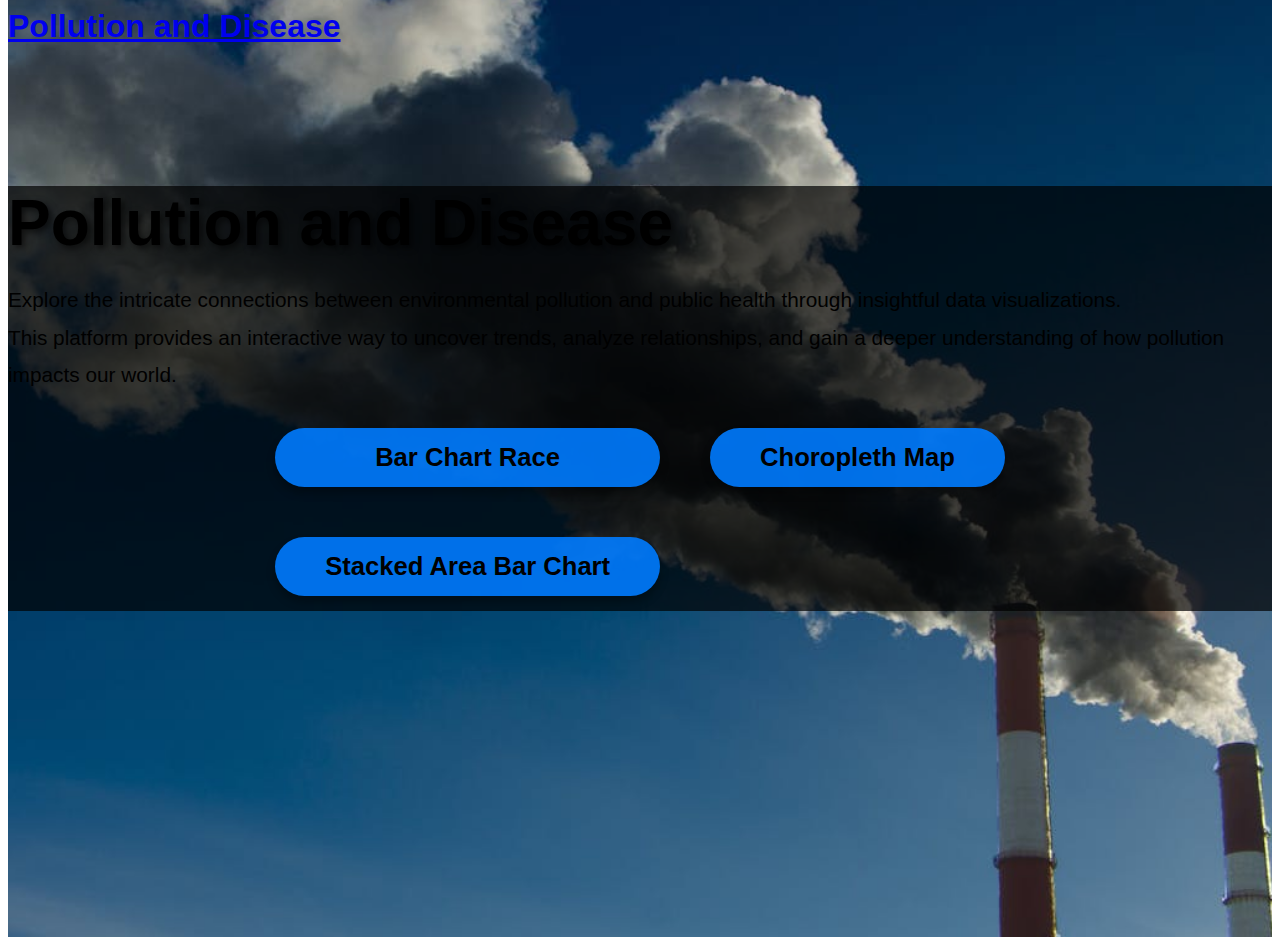
<file: index.html>
<!DOCTYPE html>
<html lang="en">

<head>
    <meta charset="UTF-8">
    <meta name="viewport" content="width=device-width, initial-scale=1.0">
    <title>Pollution and Disease</title>
    <link href="https://cdn.jsdelivr.net/npm/bootstrap@5.3.2/dist/css/bootstrap.min.css" rel="stylesheet"
        integrity="sha384-T3c6CoIi6uLrA9TneNEoa7RxnatzjcDSCmG1MXxSR1GAsXEV/Dwwykc2MPK8M2HN" crossorigin="anonymous">
    <link rel="stylesheet" href="./style.css">
</head>

<body>
    <!-- Navbar -->
    <nav class="navbar navbar-expand-lg">
        <div class="container-fluid">
            <a class="navbar-brand text-white" href="./"><b>Pollution and Disease</b></a>
        </div>
    </nav>

    <!-- Background image -->
    <div id="intro" class="bg-image shadow-2-strong">
        <div class="mask h-100">
            <div class="container d-flex align-items-center justify-content-center text-center h-100">
                <div class="text-white" data-mdb-theme="dark">
                    <h1 class="my-5">Pollution and Disease</h1>
                    <p>Explore the intricate connections between environmental pollution and public health through insightful data visualizations. <br>
                        This platform provides an interactive way to uncover trends, analyze relationships, and gain a deeper understanding of how pollution impacts our world.</p>

                    <div class="button-group">
                        <button onclick="location.href='./bar_chart_race/'">Bar Chart Race</button>
                        <button onclick="location.href='./choropleth_map/'">Choropleth Map</button>
                        <button onclick="location.href='./stacked_area_bar_chart/'">Stacked Area Bar Chart</button>
                    </div>


                        
                </div>
            </div>
        </div>
    </div>
    <!-- Background image -->

    <script src="https://cdn.jsdelivr.net/npm/bootstrap@5.3.2/dist/js/bootstrap.bundle.min.js"
        integrity="sha384-C6RzsynM9kWDrMNeT87bh95OGNyZPhcTNXj1NW7RuBCsyN/o0jlpcV8Qyq46cDfL"
        crossorigin="anonymous"></script>
</body>

</html>
</file>
<file: style.css>
body {
    font-family: 'Segoe UI', Tahoma, Geneva, Verdana, sans-serif;
}


#intro {
    background-image: url("image/bg7.jpg");
    height: 105.6vh;
    background-size: cover;
    background-position: center;
    overflow: hidden;
}


#intro h1 {
    margin-top: 200px;
}

.button-group {
    display: grid;
    grid-template-columns: repeat(2, auto);  /* 兩列 */
    grid-gap: 20px;  /* 按鈕間距 */
    justify-content: center;
    align-items: center;
}

.button-group button {
    margin: 15px;
    padding: 15px 50px;
    border-radius: 50px;
    border: none;
    background-color: rgba(0, 123, 255, 0.9);
    color: black;
    font-size: 1.6rem;
    font-weight: bold;
    cursor: pointer;
    transition: all 0.3s ease-in-out;
    box-shadow: 0 6px 8px rgba(0, 0, 0, 0.3);
    display: flex;
    align-items: center;
    justify-content: center;
}

.button-group button:hover {
    background-color: rgba(0, 105, 217, 1);
    transform: translateY(-5px);
    transform: scale(1.1);
    box-shadow: 0 12px 18px rgba(0, 0, 0, 0.4);
}

.btn-content {
    display: flex;
    align-items: center;
    gap: 15px;
}

.btn-content svg {
    width: 30px;
    height: 30px;
}

.btn-content span {
    font-size: 1.4rem;
}



@media (min-width: 992px) {
    #intro {
        margin-top: -58.59px;
    }
}

.navbar {
    padding: 0 !important;
}

.navbar-brand {
    font-size: 2.0rem;
    font-weight: bold;
}

.mask {
    background-color: rgba(0, 0, 0, 0.7);
}

.explore-section {
    border: 2px dashed rgba(70, 130, 180, 0.7);  /* 整體虛線框 */
    padding: 20px;  /* 框內距 */
    display: inline-block;
    text-align: center;
    border-radius: 30px;  /* 圓角邊框 */
    box-shadow: 0 8px 16px rgba(0, 0, 0, 0.2);  /* 增加陰影效果 */
    transition: all 0.3s ease-in-out;  /* 添加過渡效果 */
    background-color: rgba(0, 0, 0, 0.5);
}

h2 a {
    color: #00d4ff;
    text-decoration: none;
}

h2 a:hover {
    text-decoration: underline;
}

h3 {
    font-size: 2rem;  /* 副標題適中 */
    font-weight: 600;
    margin-bottom: 20px;  /* h3 和按鈕之間的距離 */
}

h1 {
    font-size: 4rem;
    font-weight: 900;
    text-shadow: 3px 3px 6px rgba(0, 0, 0, 0.6);
    margin-bottom: 10px !important;  /* 縮短 h1 和 p 間距 */
}

p {
    font-size: 1.3rem;
    line-height: 1.8;
    margin-bottom: 20px;  /* 拉近 p 和 h1 間距 */
}

.death-text {
    color: rgb(47, 86, 117);
}
</file>
